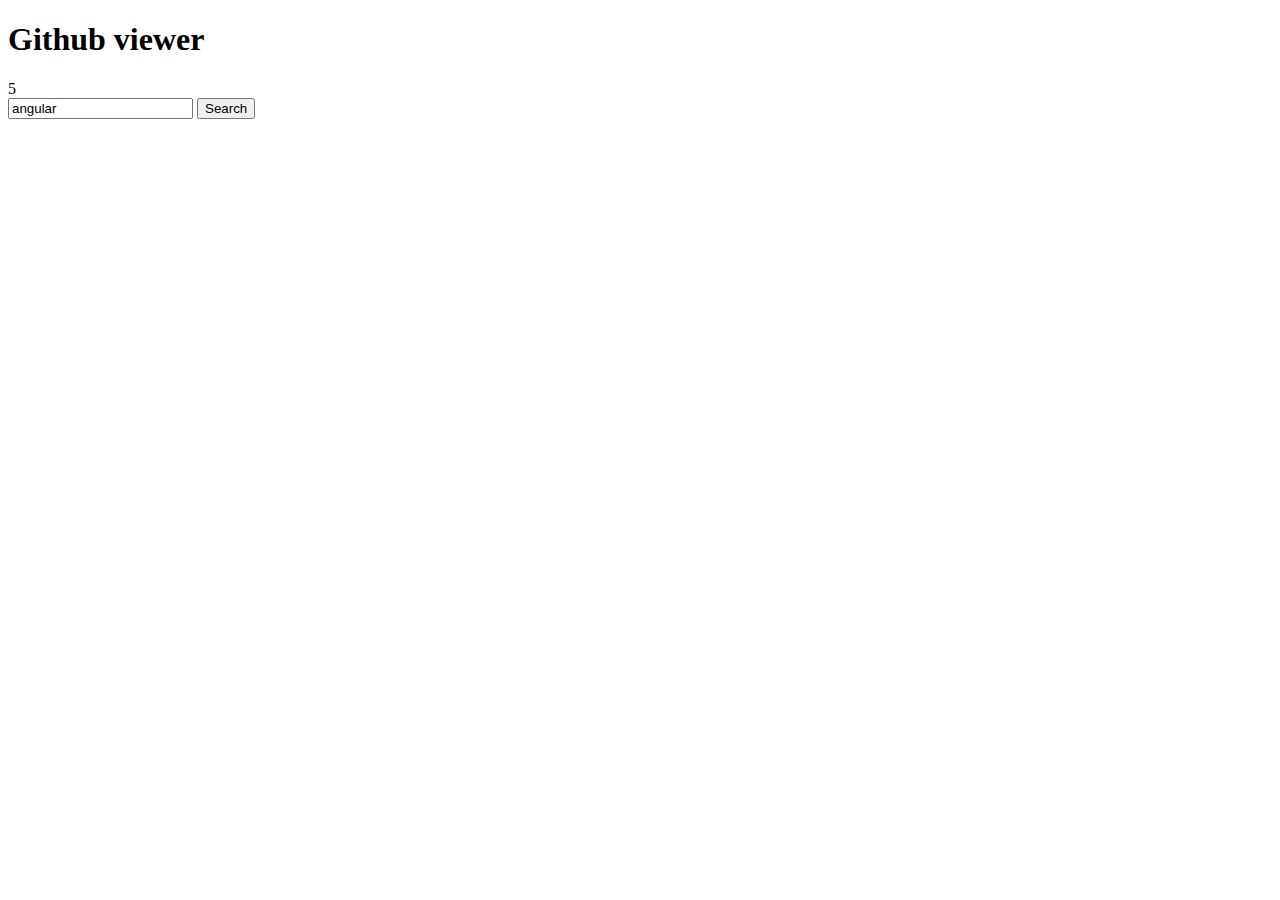
<file: index.html>
<!DOCTYPE html>
<html ng-app="githubViewer">

  <head>
    <meta charset="UTF-8">
    <script type="text/javascript" src="angular.js"></script>
    <script type="text/javascript" src="angular-route.js"></script>
<!--    <script src="jquery.js"></script> -->
<!--    <script src="node_modules/jquery/dist/jquery.js"></script>-->
    <!--    <link rel="stylesheet" href="style.css" /> -->
    <script src="app.js"></script>
    <script src="MainController.js"></script>
    <script src="UserController.js"></script>
    <script src="RepoController.js"></script>
    <script src="github.js"></script>
  </head>

  <body>
    <h1>Github viewer</h1>
    <div ng-view></div>
  </body>

</html>
</file>
